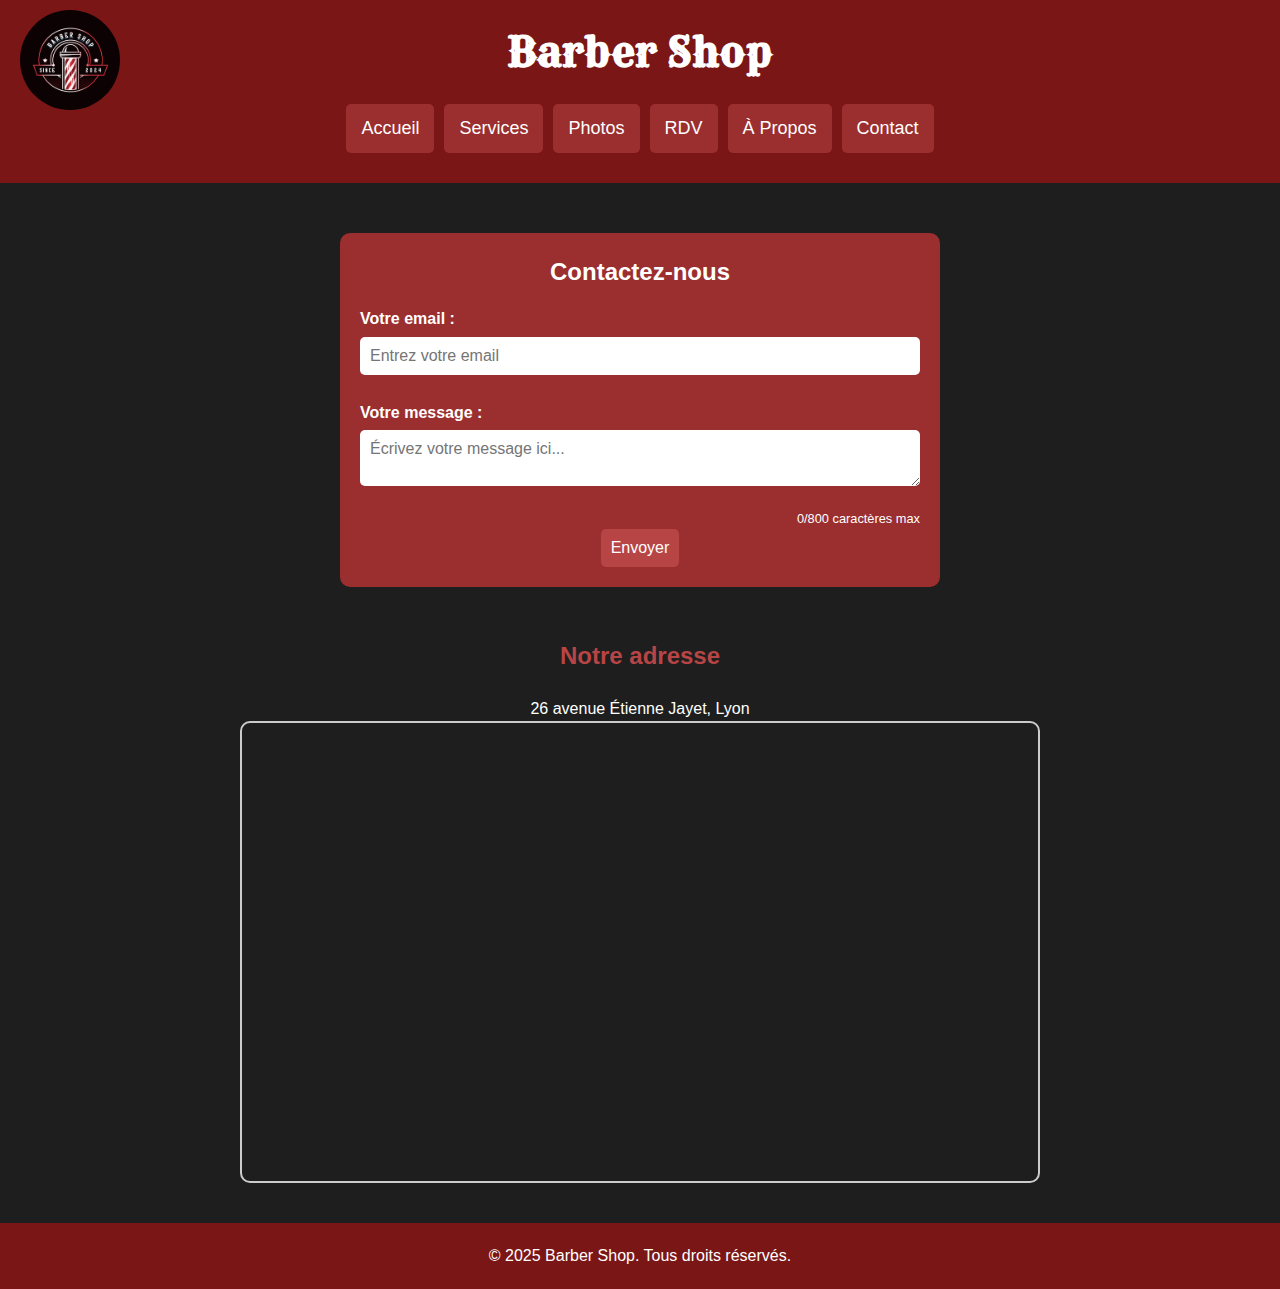
<file: contact.html>
<!DOCTYPE html>
<html lang="fr">
<head>
    <link rel="stylesheet" href="contact.css">
    <meta charset="UTF-8">
    <meta name="viewport" content="width=device-width, initial-scale=1.0">
    <title>Contactez-nous | Barber Shop</title>
    <link rel="stylesheet" href="style.css">
    <link rel="preconnect" href="https://fonts.googleapis.com">
    <link rel="preconnect" href="https://fonts.gstatic.com" crossorigin>
    <link href="https://fonts.googleapis.com/css2?family=Rye&display=swap" rel="stylesheet">
    <link rel="icon" href="barberlogo.png">
</head>
<body>
    <header>
        <div class="logo">
            <img src="barberlogo.png" alt="Barber Shop Logo">
        </div>
        <h1>Barber Shop</h1>
        <nav>
            <ul>
                <li><a href="index.html">Accueil</a></li>
                <li><a href="services.html">Services</a></li>
                <li><a href="photos.html">Photos</a></li>
                <li><a href="rdv.html">RDV</a></li>
                <li><a href="a-propos.html">À Propos</a></li>
                <li><a href="contact.html">Contact</a></li>
            </ul>
        </nav>
    </header>

    <section id="contact-form">
        <h2>Contactez-nous</h2>
        <form action="https://formspree.io/f/mjkygqnl" method="POST">
            <label for="email">Votre email :</label>
            <input type="email" id="email" name="email" placeholder="Entrez votre email" required>
    
            <label for="message">Votre message :</label>
            <textarea id="message" name="message" placeholder="Écrivez votre message ici..." required maxlength="800" style="resize: vertical; max-height: 300px;" oninput="updateCharacterCount()"></textarea>
            <div style="text-align: right; font-size: 0.8em;">
                <span id="charCount">0</span>/800 caractères max
            </div>
    
            <button type="submit">Envoyer</button>
        </form>
    </section>

    <script>
        function updateCharacterCount() {
            const message = document.getElementById('message');
            const charCount = document.getElementById('charCount');
            charCount.textContent = message.value.length;
        }
    </script>

        <section id="map">
            <h2>Notre adresse</h2>
            <p>26 avenue Étienne Jayet, Lyon</p>
            <div class="map-container">
                <iframe
                    src="https://www.google.com/maps/embed?pb=!1m18!1m12!1m3!1d2778.426183204367!2d4.82378!3d45.72808!2m3!1f0!2f0!3f0!3m2!1i1024!2i768!4f13.1!3m3!1m2!1s0x47f4ea5e6a6d5a5d%3A0x2a244cd8a108c8c4!2s26%20Avenue%20Tony%20Garnier%2C%2069007%20Lyon%2C%20France!5e0!3m2!1sfr!2sfr!4v1649336560174!5m2!1sfr!2sfr"
                    width="100%" height="450" style="border:0;" allowfullscreen="" loading="lazy">
                </iframe>
            </div>
        </section>
    </main>

    <footer>
        <p>&copy; 2025 Barber Shop. Tous droits réservés.</p>
    </footer>
</body>
</html>
</file>
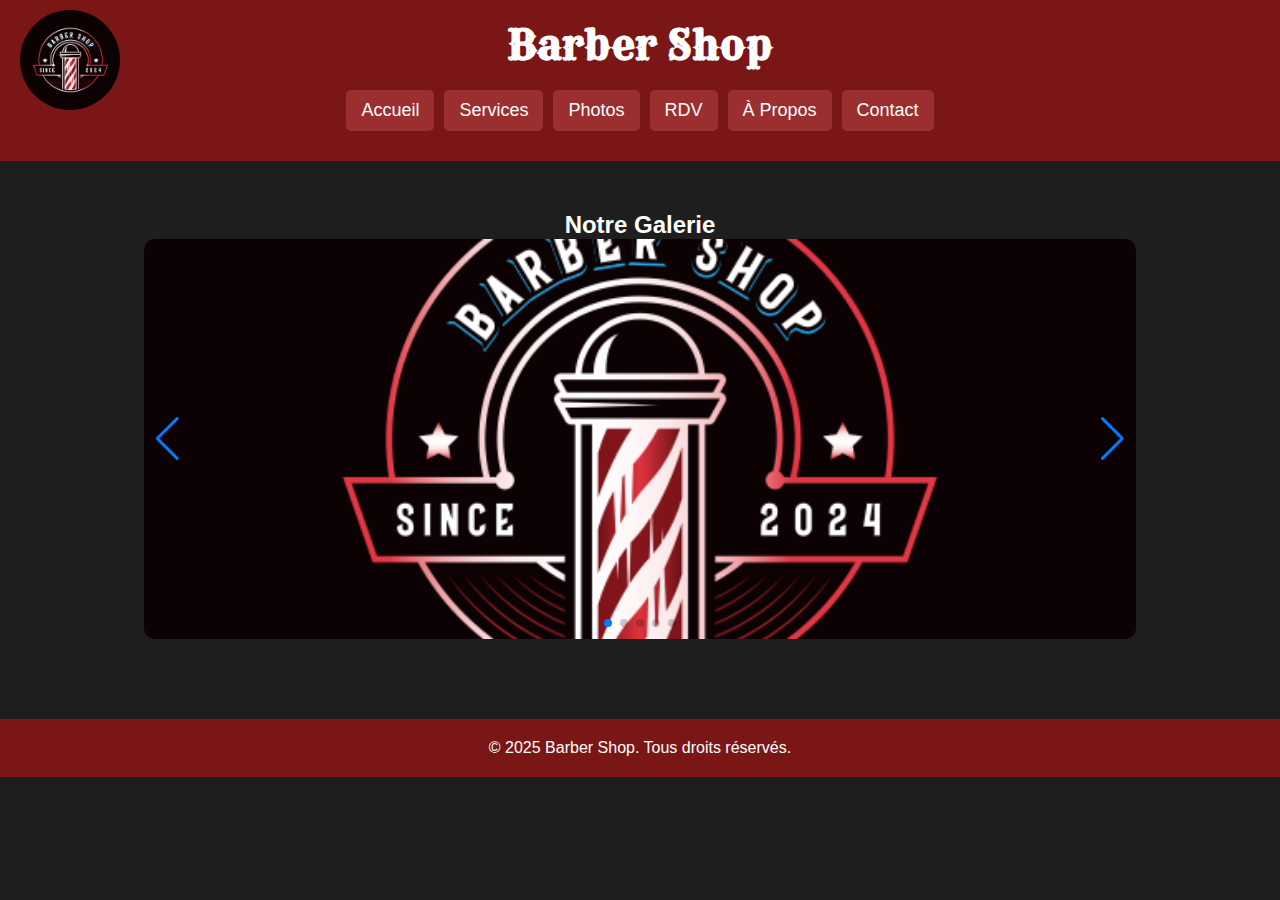
<file: photos.html>
<!DOCTYPE html>
<html lang="fr">
<head>

<!-- Swiper.js -->
<link rel="stylesheet" href="https://cdn.jsdelivr.net/npm/swiper@11/swiper-bundle.min.css">
<script src="https://cdn.jsdelivr.net/npm/swiper@11/swiper-bundle.min.js"></script>



    <meta charset="UTF-8">
    <meta name="viewport" content="width=device-width, initial-scale=1.0">
    <title>Barber Shop</title>
    <link rel="preconnect" href="https://fonts.googleapis.com">
    <link rel="preconnect" href="https://fonts.gstatic.com" crossorigin>
    <link href="https://fonts.googleapis.com/css2?family=Rye&display=swap" rel="stylesheet">
    <link rel="stylesheet" href="style.css">
    <link rel="icon" href="barberlogo.png">
</head>




<body>

    <header>
        <div class="logo">
            <img src="barberlogo.png"">
        </div>
        <h1>Barber Shop</h1>
        <nav>
            <ul>
                <li><a href="index.html">Accueil</a></li>
                <li><a href="services.html">Services</a></li>
                <li><a href="photos.html">Photos</a></li>
                <li><a href="rdv.html">RDV</a></li>
                <li><a href="a-propos.html">À Propos</a></li>
                <li><a href="contact.html">Contact</a></li>
            </ul>
        </nav>
    </header>

    <main>
        <section id="gallery">
            <h2>Notre Galerie</h2>
            <div class="swiper mySwiper">
                <div class="swiper-wrapper">
                    <div class="swiper-slide"><img src="barberlogo.png" alt="Coupe 1"></div>
                    <div class="swiper-slide"><img src="barberlogo.png" alt="Coupe 2"></div>
                    <div class="swiper-slide"><img src="barberlogo.png" alt="Coupe 3"></div>
                    <div class="swiper-slide"><img src="barberlogo.png" alt="Coupe 4"></div>
                    <div class="swiper-slide"><img src="barberlogo.png" alt="Coupe 5"></div>
                </div>
                
                <div class="swiper-button-next"></div>        <!-- Flèches de navigation -->
                <div class="swiper-button-prev"></div>        <!-- Flèches de navigation -->
                <div class="swiper-pagination"></div>     <!-- pagination -->
            </div>
        </section>
    </main>



    <!-- swiper.js script  -->
    <script>
        var swiper = new Swiper(".mySwiper", {
            loop: true,
            navigation: {
                nextEl: ".swiper-button-next",
                prevEl: ".swiper-button-prev",
            },
            pagination: {
                el: ".swiper-pagination",
                clickable: true,
            },
            autoplay: {
                delay: 3000,
                disableOnInteraction: false,
            },
        });
    </script>


</body>

<footer>
    <p>&copy; 2025 Barber Shop. Tous droits réservés.</p>
</footer>

</html>


</footer>
</file>
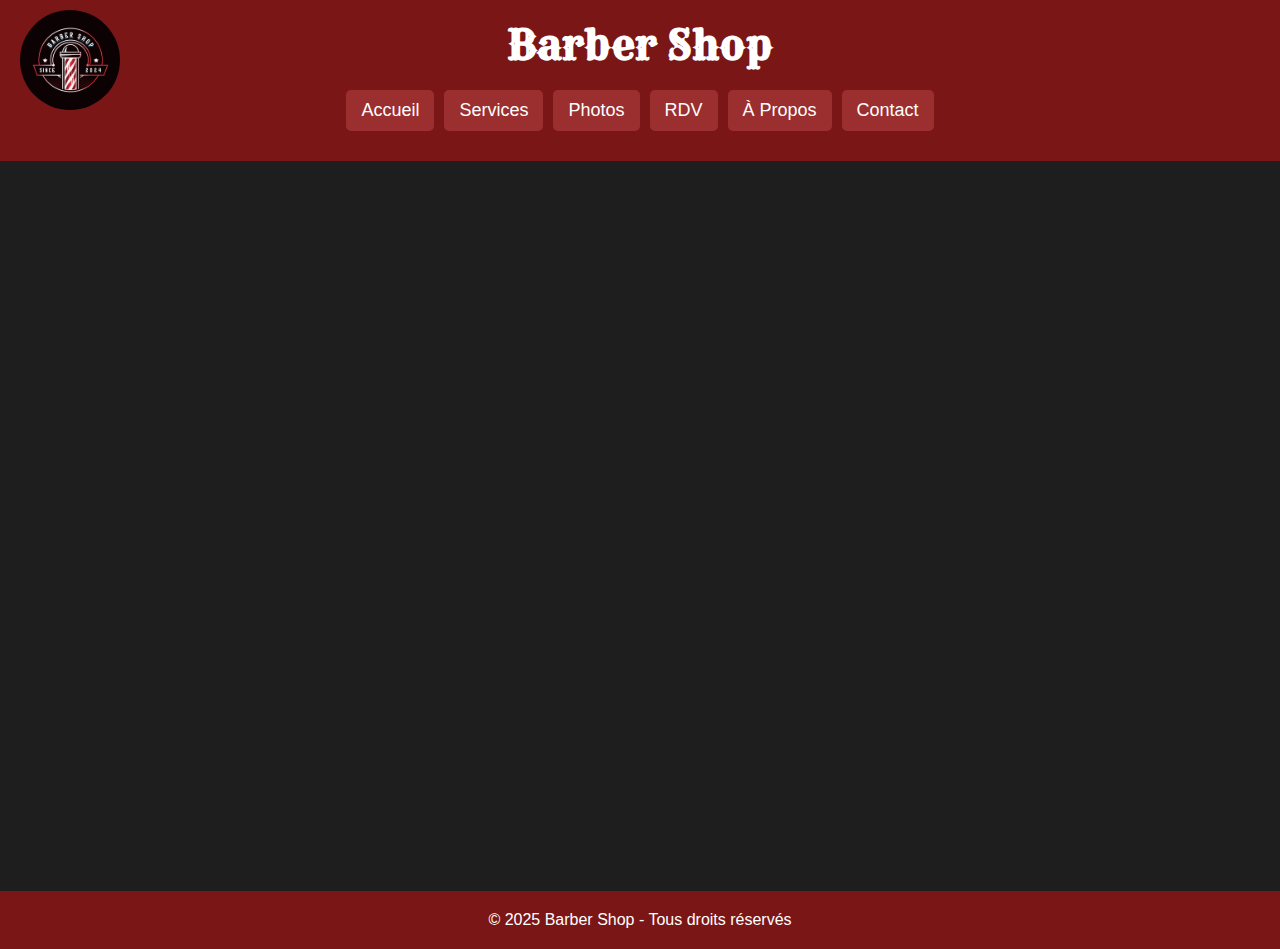
<file: rdv.html>
<!DOCTYPE html>
<html lang="fr">
<head>
    <meta charset="UTF-8">
    <meta name="viewport" content="width=device-width, initial-scale=1.0">
    <title>Barber Shop</title>
    <link rel="preconnect" href="https://fonts.googleapis.com">
    <link rel="preconnect" href="https://fonts.gstatic.com" crossorigin>
    <link href="https://fonts.googleapis.com/css2?family=Rye&display=swap" rel="stylesheet">
    <link rel="stylesheet" href="style.css">
    <link rel="icon" href="barberlogo.png">
</head>




<body>

    <header>
        <div class="logo">
            <img src="barberlogo.png"">
        </div>
        <h1>Barber Shop</h1>
        <nav>
            <ul>
                <li><a href="index.html">Accueil</a></li>
                <li><a href="services.html">Services</a></li>
                <li><a href="photos.html">Photos</a></li>
                <li><a href="rdv.html">RDV</a></li>
                <li><a href="a-propos.html">À Propos</a></li>
                <li><a href="contact.html">Contact</a></li>
            </ul>
        </nav>
    </header>


<!-- Calendly inline widget begin -->
<div class="calendly-inline-widget" data-url="https://calendly.com/paul-fortallefresde-ecole-isitech?hide_landing_page_details=1&hide_gdpr_banner=1&background_color=7a1616&text_color=ffffff&primary_color=de0e0e" style="min-width:320px;height:700px;"></div>
<script type="text/javascript" src="https://assets.calendly.com/assets/external/widget.js" async></script>
<!-- Calendly inline widget end -->

<footer>
    <p>© 2025 Barber Shop - Tous droits réservés</p>
</footer>
</file>
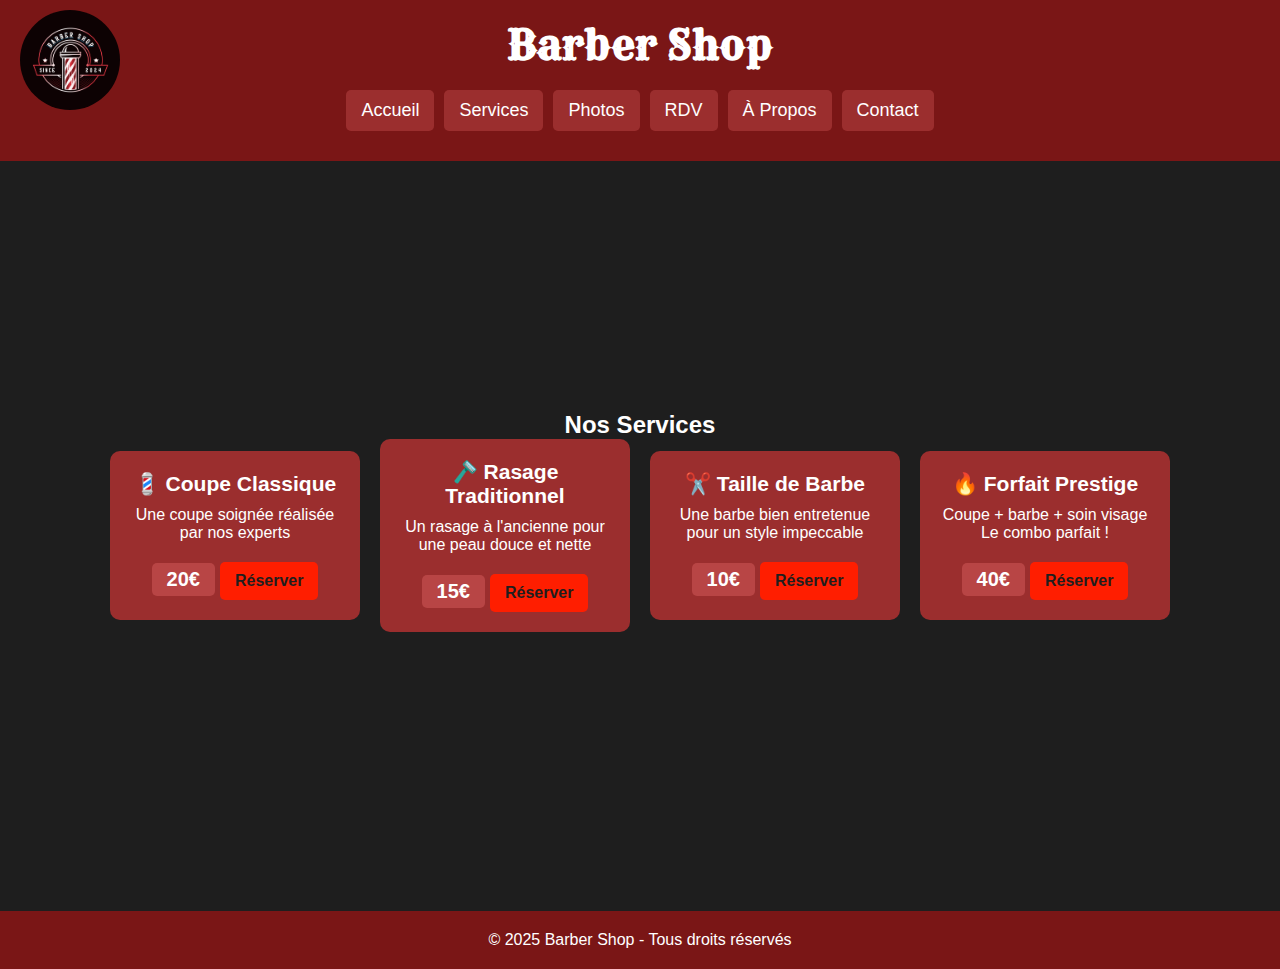
<file: services.html>
<!DOCTYPE html>
<html lang="fr">
<head>
    <meta charset="UTF-8">
    <meta name="viewport" content="width=device-width, initial-scale=1.0">
    <title>Barber Shop</title>
    <link rel="preconnect" href="https://fonts.googleapis.com">
    <link rel="preconnect" href="https://fonts.gstatic.com" crossorigin>
    <link href="https://fonts.googleapis.com/css2?family=Rye&display=swap" rel="stylesheet">
    <link rel="stylesheet" href="style.css">
    <link rel="icon" href="barberlogo.png">
</head>




<body>

    <header>
        <div class="logo">
            <img src="barberlogo.png"">
        </div>
        <h1>Barber Shop</h1>
        <nav>
            <ul>
                <li><a href="index.html">Accueil</a></li>
                <li><a href="services.html">Services</a></li>
                <li><a href="photos.html">Photos</a></li>
                <li><a href="rdv.html">RDV</a></li>
                <li><a href="a-propos.html">À Propos</a></li>
                <li><a href="contact.html">Contact</a></li>
            </ul>
        </nav>
    </header>


    <section id="services">
        <h2>Nos Services</h2>
        <div class="service-container">
            <div class="service-box">
                <h3>💈 Coupe Classique</h3>
                <p>Une coupe soignée réalisée par nos experts</p>
                <span class="price">20€</span>
                <a href="rdv.html" class="btn-reserver">Réserver</a>

            </div>
            <div class="service-box">
                <h3>🪒 Rasage Traditionnel</h3>
                <p>Un rasage à l'ancienne pour une peau douce et nette</p>
                <span class="price">15€</span>
                <a href="rdv.html" class="btn-reserver">Réserver</a>

            </div>
            <div class="service-box">
                <h3>✂️ Taille de Barbe</h3>
                <p>Une barbe bien entretenue pour un style impeccable</p>
                <span class="price">10€</span>
                <a href="rdv.html" class="btn-reserver">Réserver</a>

            </div>
            <div class="service-box">
                <h3>🔥 Forfait Prestige</h3>
                <p>Coupe + barbe + soin visage Le combo parfait !</p>
                <span class="price">40€</span>
                <a href="rdv.html" class="btn-reserver">Réserver</a>

            </div>
        </div>
    </section>

    <footer>
        <p>© 2025 Barber Shop - Tous droits réservés</p>
    </footer>
</body>
</html>
</file>
<file: contact.css>
body {
    font-family: Arial, sans-serif;
    margin: 0;
    padding: 0;
    line-height: 1.6;
}

/* navbar  */
header {
    background-color: #7A1616; 
    padding: 20px;
    display: flex;
    flex-direction: column;
    align-items: center;
    position: relative;
}

/*  logo */
.logo {
    position: absolute;
    top: 10px;
    left: 20px;
}

.logo img {
    width: 100px; /* Aligné avec style.css */
    height: 100px;
    border-radius: 50%;
    object-fit: cover;
}


nav ul {
    display: flex;
    justify-content: center;
    list-style: none;
    padding: 10px 0;
    gap: 10px;
    flex-wrap: wrap;
}

nav ul li {
    margin: 0;
}

nav ul li a {
    text-decoration: none;
    color: white;
    font-size: 18px;
    background-color: #9B2E2E;
    padding: 10px 15px;
    border-radius: 5px;
    display: inline-block;
}

nav ul li a:hover {
    background-color: #B84545;
}

/* Responsive pour mobile */
@media screen and (max-width: 500px) {
    .logo img {
        width: 40px;
        height: 40px;
    }
}


main {
    padding: 20px;
}


section {
    margin-bottom: 40px;
}

/* Titres */
h2 {
    color: #B84545;
    margin-bottom: 20px;
}

/* Formulaire de contact */
#contact-form {
    max-width: 600px;
    margin: 50px auto;
    padding: 20px;
    background: #9B2E2E;
    border-radius: 10px;
    text-align: center;
}

#contact-form h2 {
    color: white;
    margin-bottom: 15px;
}

/* texte du formulaire */
#contact-form label {
    display: block;
    margin: 10px 0 5px;
    color: rgb(255, 255, 255);
    font-weight: bold;
    text-align: left;
}

#contact-form input,
#contact-form textarea {
    width: 100%;
    padding: 10px;
    margin-bottom: 15px;
    border: none;
    border-radius: 5px;
    font-size: 16px;
}

/* Bouton d'envoi */
#contact-form button {
    background-color: #B84545;
    color: white;
    padding: 10px;
    border: none;
    border-radius: 5px;
    cursor: pointer;
    font-size: 16px;
}

#contact-form button:hover {
    background-color: #9B2E2E;
}

/* carte google maps */
.map-container {
    max-width: 800px;
    margin: 0 auto;
    border: 2px solid #ccc;
    border-radius: 10px;
    overflow: hidden;
}

/* footer */
footer {
    background-color: #B84545;
    color: white;
    text-align: center;
    padding: 10px;
}

/* Responsive */
@media (max-width: 768px) {
    header {
        flex-direction: column;
        align-items: flex-start;
    }

    nav ul {
        flex-direction: column;
        width: 100%;
    }

    nav ul li {
        width: 100%;
    }

    nav ul li a {
        text-align: center;
    }
}
</file>
<file: style.css>
* {
    margin: 0;
    padding: 0;
    box-sizing: border-box;
    font-family: Arial, sans-serif;
}

body {
    background-color: #1e1e1e;
    color: white;
    text-align: center;
}


header {
    background-color: #7A1616;
    padding: 20px;
    display: flex;
    flex-direction: column;
    align-items: center;
    position: relative;
}




.logo {
    position: absolute;
    top: 10px;
    left: 20px;
}

.logo img {
    width: 100px;
    height: 100px;
    border-radius: 50%;
    object-fit: cover;
}

@media screen and (max-width: 500px) {
    .logo img {
        width: 40px;
        height: 40px;
    }
}


h1 {
    font-size: 40px;
    margin-bottom: 10px;
    font-family: 'Rye', cursive;
}


nav ul {
    display: flex;
    justify-content: center;
    list-style: none;
    padding: 10px 0;
    gap: 10px;
    flex-wrap: wrap;
}

nav ul li {
    margin: 0;
}

nav ul li a {
    text-decoration: none;
    color: white;
    font-size: 18px;
    background-color: #9B2E2E;
    padding: 10px 15px;
    border-radius: 5px;
    display: inline-block;
}

nav ul li a:hover {
    background-color: #B84545;
}


#accueil {
    display: flex;
    flex-wrap: wrap;
    align-items: center;
    justify-content: center;
    padding: 50px;
}

#accueil .container {
    display: flex;
    flex-wrap: wrap;
    max-width: 1000px;
    justify-content: space-between;
    align-items: center;
}

#accueil .text {
    flex: 1;
    padding: 20px;
}

#accueil .image img {
    max-width: 100%;
    border-radius: 10px;
}


footer {
    background-color: #7A1616;
    padding: 20px;
    margin-top: 30px;
}

.hero {
    background: url('fond.jpg') no-repeat center/cover;
    height: 60vh;
    display: flex;
    flex-direction: column;
    justify-content: center;
    align-items: center;
    text-align: center;
    padding: 20px;
    color: white;
    font-size: 24px;
    font-weight: bold;
    position: relative;

    background-color: rgba(0, 0, 0, 0.5); 
    background-blend-mode: darken;


}





@media screen and (max-width: 600px) {
    .hero {
        height: 40vh;
        font-size: 18px;
    }
}


#services {
    padding: 50px 20px;
    text-align: center;
    display: flex;
    flex-direction: column;
    justify-content: center;
    min-height: 80vh; 
}


.service-container {
    display: flex;
    flex-wrap: wrap;
    justify-content: center;
    gap: 20px;
    align-items: center; 
}


.service-box {
    background: #9B2E2E;
    padding: 20px;
    border-radius: 10px;
    width: 250px;
    font-size: 18px;
    color: white;
    text-align: center;
}

.service-box h3 {
    margin-bottom: 10px;
}

.service-box p {
    font-size: 16px;
    margin-bottom: 10px;
}


.service-box:hover {
    background: #B84545; 
    transform: scale(1.05); 
    transition: all 0.3s ease-in-out;
    box-shadow: 0px 4px 10px rgba(255, 255, 255, 0.2); 
}


.service-box .price {
    font-weight: bold;
    font-size: 20px;
    color: white;
    background-color: #B84545;
    padding: 5px 15px;
    border-radius: 5px;
    display: inline-block;
    margin-top: 10px;
}

/* Responsive */
@media screen and (max-width: 600px) {
    .service-box {
        width: 90%;
    }
}


.btn-reserver {
    background-color: #ff1e00;
    color: #1e1e1e;
    border: none;
    padding: 10px 15px;
    font-size: 16px;
    font-weight: bold;
    border-radius: 5px;
    cursor: pointer;
    margin-top: 10px;
    display: inline-block;
    text-decoration: none;
}

.btn-reserver:hover {
    background-color: #f0030379;
}


/* Bouton flottant en bas de la page */
#popup-button {
    position: fixed;
    bottom: 20px;
    right: 20px;
    background-color: #9B2E2E;
    color: white;
    padding: 15px 20px;
    border-radius: 50px;
    box-shadow: 0px 4px 6px rgba(0, 0, 0, 0.3);
    font-size: 16px;
    font-weight: bold;
    text-decoration: none;
    transition: background 0.3s, transform 0.2s;
}

/* Effet au survol */
#popup-button:hover {
    background-color: #B84545;
    transform: scale(1.1);
}




/* css du à propos */

#about {
    padding: 60px 20px;
    text-align: center;
}

#about .container {
    display: flex;
    flex-wrap: wrap;
    align-items: center;
    justify-content: center;
    max-width: 1000px;
    margin: auto;
}

#about .text {
    flex: 1;
    padding: 20px;
    text-align: left;
}

#about .image img {
    max-width: 100%;
    border-radius: 10px;
}

/* Section Mission */
#mission {
    background: #9B2E2E;
    color: white;
    padding: 60px 20px;
    text-align: center;
}

/* Section Équipe */
#team {
    padding: 60px 20px;
    text-align: center;
}

.team-container {
    display: flex;
    flex-wrap: wrap;
    justify-content: center;
    gap: 20px;
}

.team-member {
    background: #7A1616;
    padding: 20px;
    border-radius: 10px;
    width: 250px;
    color: white;
    text-align: center;
}

.team-member img {
    width: 100%;
    border-radius: 10px;
}

/* Responsive */
@media screen and (max-width: 768px) {
    #about .container {
        flex-direction: column;
    }

    .team-container {
        flex-direction: column;
    }

    .team-member {
        width: 90%;
    }
}

/* photos.html */
#gallery {
    text-align: center;
    padding: 50px 20px;
}

/* Swiper */
.swiper {
    width: 80%;
    height: 400px;
    margin: auto;
    border-radius: 10px;
    overflow: hidden;
}

.swiper-slide img {
    width: 100%;
    height: 100%;
    object-fit: cover;
    border-radius: 10px;
}

/* Responsive */
@media screen and (max-width: 768px) {
    .swiper {
        width: 95%;
        height: 300px;
    }
}
</file>
